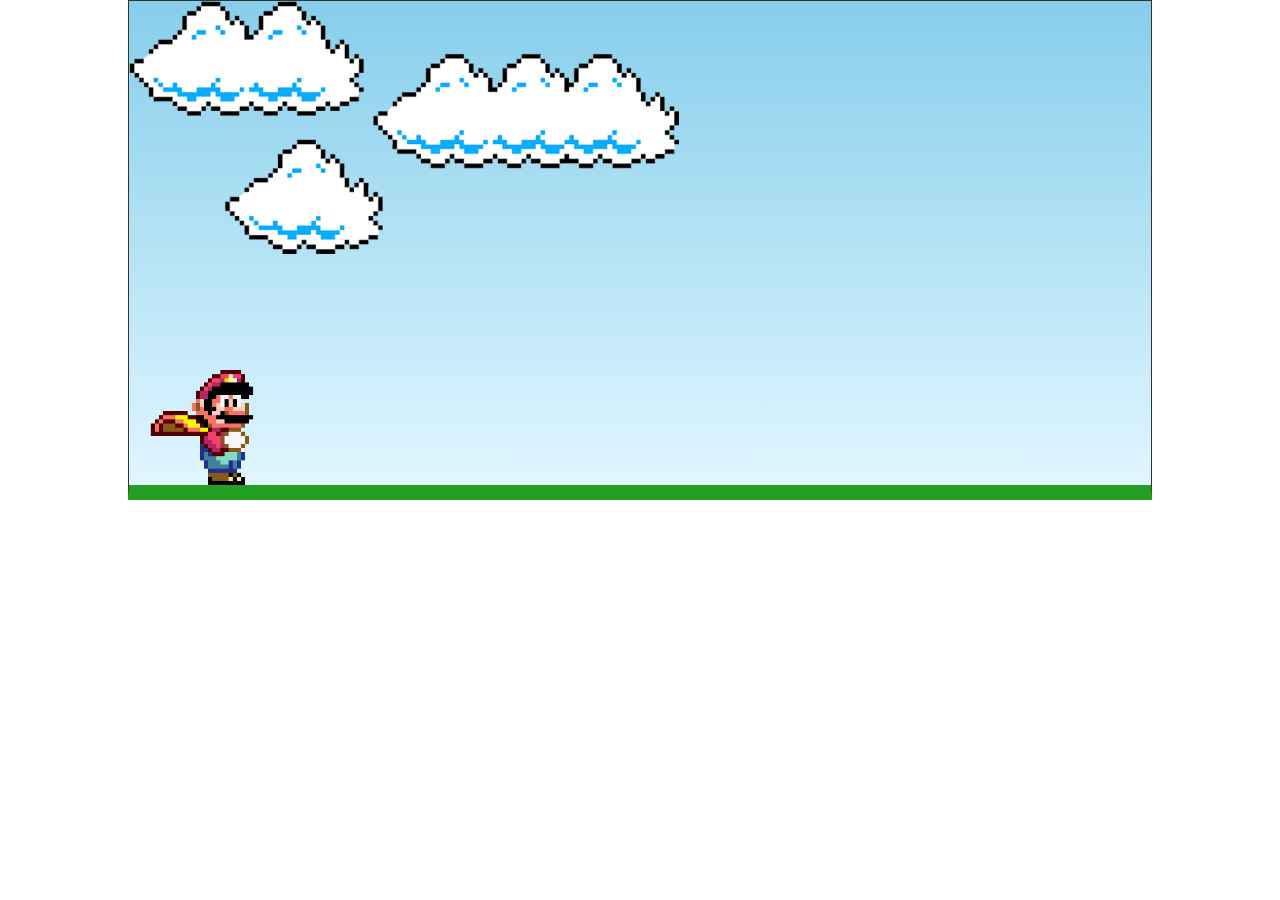
<file: index.html>
<!DOCTYPE html>
<html lang="en">
<head>
   <meta charset="UTF=8">
   <meta name="viewport" content="width=device-width, initial-scale=1.0">

    <link rel="stylesheet" href="./CSS/style.css">
    <script src="./script.js" defer></script>

    <title>Marip Jump</title>
</head> 
<body>
    <div class="game-board">
        <img src="./Images/clouds.png" class="clouds">
        <img src="./Images/pipe.png" class="pipe"> 
        <img src="./Images/mario.gif" class="mario">
    </div>
    
</body>
</html>
</file>
<file: CSS/style.css>
* {
    margin: 0;
    padding: 0;
    box-sizing: border-box;
}

.game-board {
    width: 80%;
    height: 500px;
    border: 1px solid #333;
    border-bottom: 15px solid rgb(35, 160, 35);
    margin: 0 auto;
    position: relative;
    overflow: hidden;
    background: linear-gradient(#87CEEB, #E0F6FF);
}

.clouds {
    position: absolute;
    width: 550px;
    animation: clouds-animation 20s infinite linear;

}

.pipe {
    position: absolute;
    bottom: 0;
    right: -80px;
    width: 80px;
    right: 100%;
    animation: pipe-animation 1.5s infinite linear;

}

.mario {
    position: absolute;
    bottom: 0;
    width: 150px;
}

.jump {
    animation: Jump 500ms ease-out;
}

@keyframes pipe-animation {
    from {
        right: 0;
    }
    
    to {
        right: 100%;
    }
}

@keyframes Jump {
    0% {
        bottom: 0;
    } 
    40% {
        bottom: 180px;
    }
    50% {
        bottom: 180px;
    }
    60% {
        bottom: 180px;
    }
    100% {
        bottom: 0;
    }
}

@keyframes clouds-animation {
    from {
        right: -550px;
    }
    
    to {
        right: 100%;
    }
}
</file>
